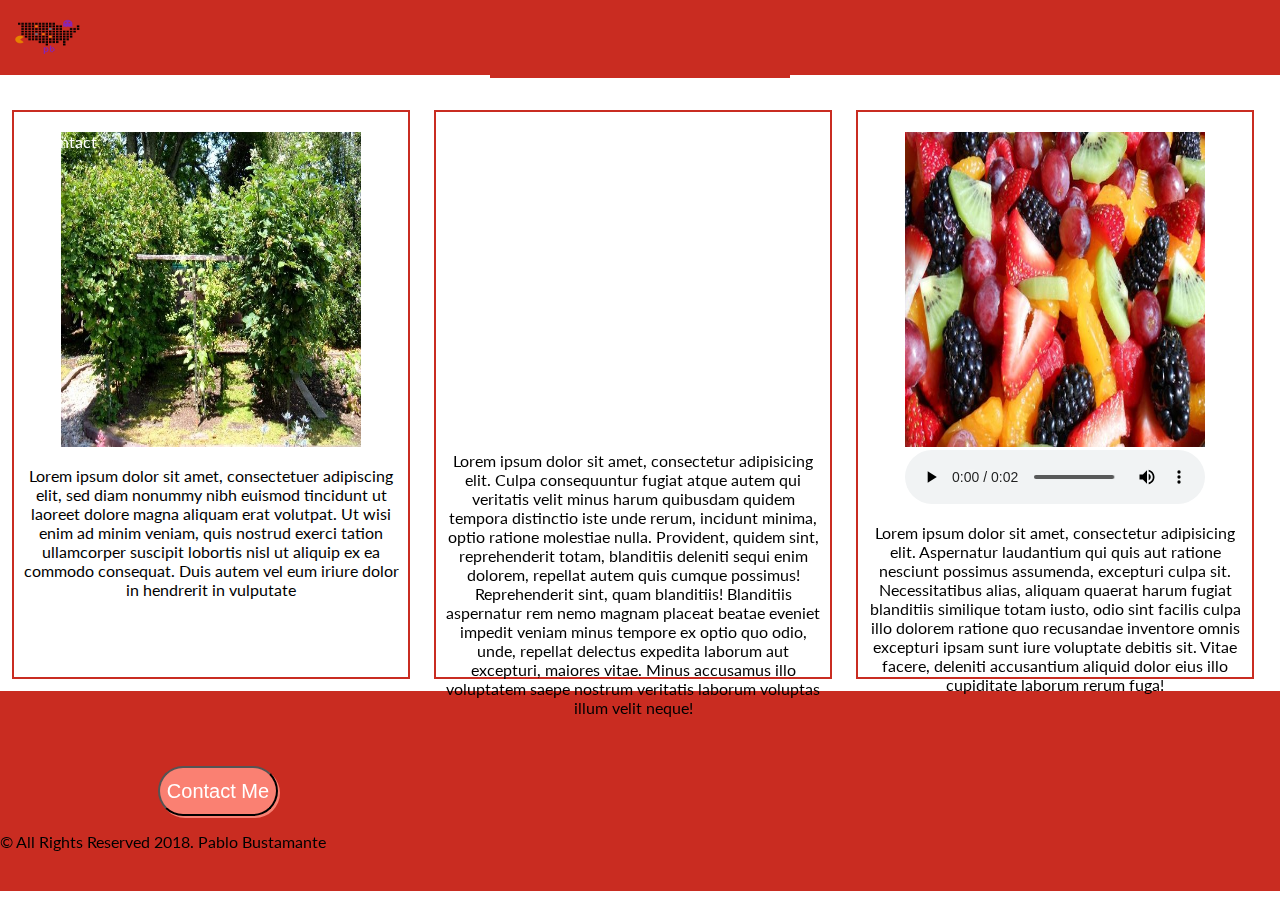
<file: about.html>
<!DOCTYPE html>
<html>
  <head>
      <meta lang="en-US"
    <meta charset="UTF-8">
    <meta name="viewport" content="width=device-width,initial-scale=1">
    <meta name="author" content="Pablo Bustamante">
    <meta name="description" content="description here">
    <meta name="keywords" content="keywords,here">
    <link rel="stylesheet" href="css/styles.css" type="text/css">
    <link href="https://fonts.googleapis.com/css?family=Lato:300,400,700" rel="stylesheet">
    <link rel="stylesheet" href="https://use.fontawesome.com/releases/v5.0.13/css/all.css" integrity="sha384-DNOHZ68U8hZfKXOrtjWvjxusGo9WQnrNx2sqG0tfsghAvtVlRW3tvkXWZh58N9jp" crossorigin="anonymous">
    <title></title>
  </head>
  <body>
    <!--======================Navagation=====================================-->
    <nav class="nav-bar">
      <a href="https://google.com/"><img src="img/logo.png"/alt="pb" id= "logo"/></a>
      <ul class="nav-items">
        <li class="list-item"><a href="index.html" target="_blank">Home</a></li>
        <li class="list-item"><a href="about.html" target="_blank">About</a></li>
        <li class="list-item"><a href="contact.html" target="_blank">Contact</a></li>
      </ul>
    </nav>
    <section class="about-contianer">
      <h2 class="body-headline">My Favorite Star Wars Caracters</h2>
      <div>
      <div class="column">
        <img class="berry"src="/img/about-berry.jpg"></img>
        <p>Lorem ipsum dolor sit amet, consectetuer adipiscing elit,
        sed diam nonummy nibh euismod tincidunt ut laoreet dolore
        magna aliquam erat volutpat. Ut wisi enim ad minim veniam,
        quis nostrud exerci tation ullamcorper suscipit lobortis nisl
        ut aliquip ex ea commodo consequat. Duis autem vel eum iriure
        dolor in hendrerit in vulputate</p>
        </div>
      <div class="column">
        <iframe width="300" height="315" src="https://www.youtube.com/embed/L1GfVap-iKQ" frameborder="0" allow="autoplay; encrypted-media" allowfullscreen></iframe>
        <p>Lorem ipsum dolor sit amet, consectetur adipisicing elit. Culpa consequuntur fugiat atque autem qui veritatis velit minus harum quibusdam quidem tempora distinctio iste unde rerum, incidunt minima, optio ratione molestiae nulla. Provident, quidem sint, reprehenderit totam, blanditiis deleniti sequi enim dolorem, repellat autem quis cumque possimus! Reprehenderit sint, quam blanditiis! Blanditiis aspernatur rem nemo magnam placeat beatae eveniet impedit veniam minus tempore ex optio quo odio, unde, repellat delectus expedita laborum aut excepturi, maiores vitae. Minus accusamus illo voluptatem saepe nostrum veritatis laborum voluptas illum velit neque!</p>
      </div>
      <div class="column">
        <img class="salad"src="/img/fruit-salad.jpg"></img>
        <audio controls src="/audio/Lightsaber.wav"></audio>
        <p>Lorem ipsum dolor sit amet, consectetur adipisicing elit. Aspernatur laudantium qui quis aut ratione nesciunt possimus assumenda, excepturi culpa sit. Necessitatibus alias, aliquam quaerat harum fugiat blanditiis similique totam iusto, odio sint facilis culpa illo dolorem ratione quo recusandae inventore omnis excepturi ipsam sunt iure voluptate debitis sit. Vitae facere, deleniti accusantium aliquid dolor eius illo cupiditate laborum rerum fuga!</p>
        </div>
    </section>
<!--=========================Footer Section=========================-->
      <footer class="footer">
        <div class="footer-col">
         <a href="contact.html" traget ="_blank"><button class="footer-btn">Contact Me</button></a>
        </div>
        <div class="footer-col">
         <a href="https://facebook.com" target="_blank"><i class="icon fab fa-facebook fa-2x"></i></a>
        </div>
        <div class="footer-col">
          <a href="https://instagram.com" target="_blank"><i class="fab fa-instagram fa-2x"></i></a>
        </div>
        <div class='footer-sectiom'>
          <div id="copyright">
            <p>&copy; All Rights Reserved 2018. Pablo Bustamante</p>
            </div>
        </div>
      </footer>
  </body>
</html>
</file>
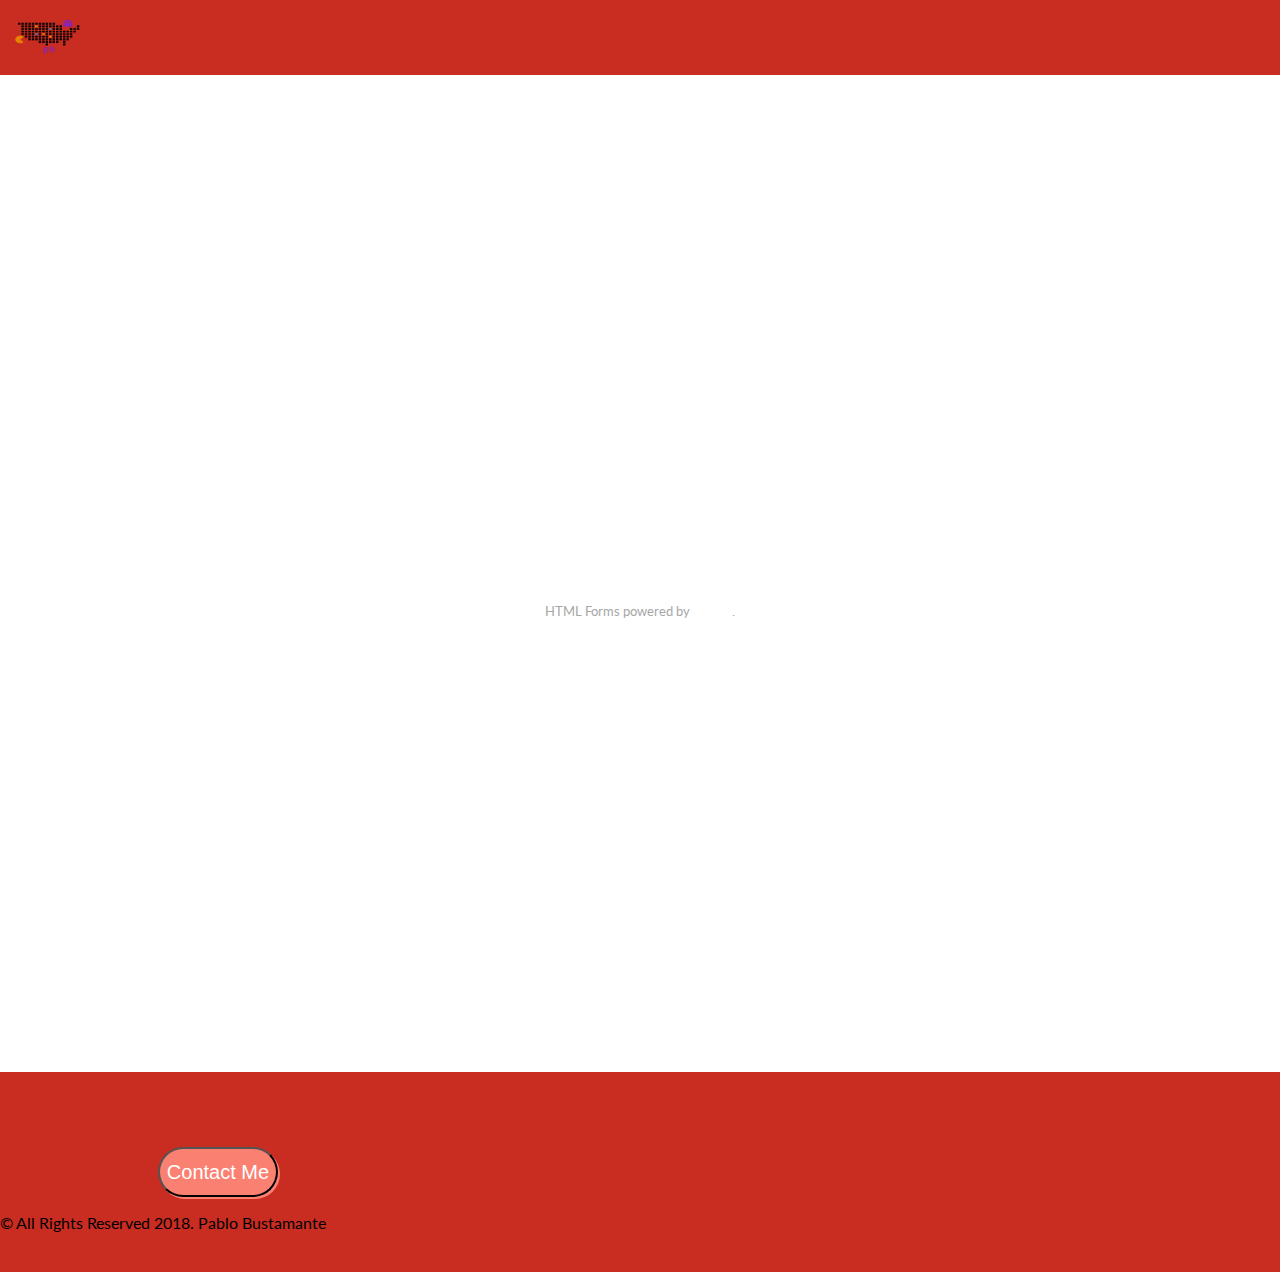
<file: contact.html>
<!DOCTYPE html>
<html>
  <head>
      <meta lang="en-US"
    <meta charset="UTF-8">
    <meta name="viewport" content="width=device-width,initial-scale=1">
    <meta name="author" content="Pablo Bustamante">
    <meta name="description" content="description here">
    <meta name="keywords" content="keywords,here">
    <link rel="stylesheet" href="css/styles.css" type="text/css">
    <link href="https://fonts.googleapis.com/css?family=Lato:300,400,700" rel="stylesheet">
    <link rel="stylesheet" href="https://use.fontawesome.com/releases/v5.0.13/css/all.css" integrity="sha384-DNOHZ68U8hZfKXOrtjWvjxusGo9WQnrNx2sqG0tfsghAvtVlRW3tvkXWZh58N9jp" crossorigin="anonymous">
    <title>Bootcamp One</title>
  </head>
  
  <body>
    <!--======================Navagation=====================================-->
    <nav class="nav-bar">
      <a href="https://google.com/"><img src="img/logo.png"/alt="pb" id= "logo"/></a>
      <ul class="nav-items">
        <li class="list-item"><a href="index.html" target="_blank">Home</a></li>
        <li class="list-item"><a href="about.html" target="_blank">About</a></li>
        <li class="list-item"><a href="contact.html" target="_blank">Contact</a></li>
      </ul>
    </nav>
    <div class="contact-form">
     <iframe height="600"
        allowTransparency="true"
        frameborder="0"
        scrolling="no"
        style="width:100%;border:none"
        src="https://bustamantep58.wufoo.com/embed/zz7f7kz19tivh9/">
    <a href="https://bustamantep58.wufoo.com/forms/zz7f7kz19tivh9/">
    Fill out my Wufoo form!
    
    </a>
    </iframe>
    <div id="wuf-adv" style="font-family:inherit;font-size: small;color:#a7a7a7;text-align:center;display:block;">
    <span class="notranslate">
    HTML Forms powered by <a href="http://www.wufoo.com">Wufoo</a>.
    </span>
    <div>
     <iframe src="https://www.google.com/maps/embed?pb=!1m18!1m12!1m3!1d3197.60896295641!2d-119.78801758531654!3d36.73195157923932!2m3!1f0!2f0!3f0!3m2!1i1024!2i768!4f13.1!3m3!1m2!1s0x80945e26d4340503%3A0xb32dda71cf0730a0!2sBitwise+South+Stadium!5e0!3m2!1sen!2sus!4v1529381204539" width="600" height="450" frameborder="0" style="border:0" allowfullscreen></iframe> 
    </div>
                                               
    </div>
    <!--=========================Footer Section==============================-->
      <footer class="footer">
        <div class="footer-col">
         <a href="contact.html" traget ="_blank"><button class="footer-btn">Contact Me</button></a>
        </div>
        <div class="footer-col">
         <a href="https://facebook.com" target="_blank"><i class="icon fab fa-facebook fa-2x"></i></a>
        </div>
        <div class="footer-col">
          <a href="https://instagram.com" target="_blank"><i class="fab fa-instagram fa-2x"></i></a>
        </div>
        <div class='footer-sectiom'>
          <div id="copyright">
            <p>&copy; All Rights Reserved 2018. Pablo Bustamante</p>
            </div>
        </div>
      </footer>
  </body>
</html>
</file>
<file: css/styles.css>
body {
margin: 0 auto;
font-family: 'Lato', sans-serif;
}
.nav-bar {
background-color: #C92C21;
color: #fff;
height: 75px;
position: fixed;
width: 100%;
top: 0px;
}
#logo {
    height: 100%;
    width: 100px;
}
.nav-list {
    list-style-type: none;
    float: right;
}
.nav-item {
   display: inline-block;
    margin-top: 10px;
    margin-right: 15px:
}
a {
    color:#fff;
    text-decoration: none;
}
.nav-item a:hover {
    color: #F1D07B;
    cursor: pointer;
}
.banner{
    width: 100%;
    height: 500px;
    margin-top: 75px;
    background-image: url('../img/berries.jpg');
     background-size: 100% 100%;
}
.banner-text {
    background-color: #C92C21;
    width: 350px;
    height: 75px;
    text-align: center;
    display: inline-block;
    margin-left: 40%;
    margin-top: 200px;
    /*padding-top: 18px;*/
}
.banner-text p{
    color: #fff;
    font-size: 32px;
    margin: 18px 0px 0px 0px;
}
.body {
    width: 100%;
}
.col {
    width: 50%;
    display: inline-block;
    height: 100%;
    }
.one {
    float: left;
    text-align: center;
}
.one img {
    width: 600px;
    height: auto;
    margin-top: 40px;
}
.two p {
    margin: 20px;
}
.light {
    font-weight: 300;
}
.bold {
    font-weight: 700;
}
.footer {
    /*border: 1px dashed blue;*/
    width: 100%;
    height: 200px;
    clear: both;
    background-color: #C92C21;
}
.footer-col {
    width: 32%;
    /*border: 1px dashed blue;*/
    /*height: 10px;*/
    display: inline-block;
    vertical-align: top;

}
.footer-btn {
    background-color: salmon;
    color: #fff;
    width: 120px;
    height: 50px;
    font-size: 20px;
    border-radius: 25px;
    margin-left: 158px;
    margin-top: 75px;
    box-shadow: 2px 2px salmon;
}
.icon {
    color: salmon;
}
.fab {
    color: salmon;
}
/*=========================about styles==========================*/
.about-container {
    height:500px;
    padding-top:100px;
    overflow: auto;
}
.body-headline {
    color: #fff;
    background-color: #C92C21;
    width:300px;
    text-align:center;
    margin: 20px auto;
}
.column {
  border: 2px solid #C92C21;
  width: 30%;
  height: 555px;
  padding: 5px;
  margin: 12px;
  float: left;
  text-align: center;
}
.berry, .salad {
    width: 300px;
    height: 315px;
    margin-top: 15px;
}
/*======================contact styles===========================*/
.comtact-form { 
    margin: 0 auto;
    margin-top: 70px;
    width: 700px;
    height: 800px;
    background-color: #C92C21;
    border: 10px solid ;
    
}
</file>
